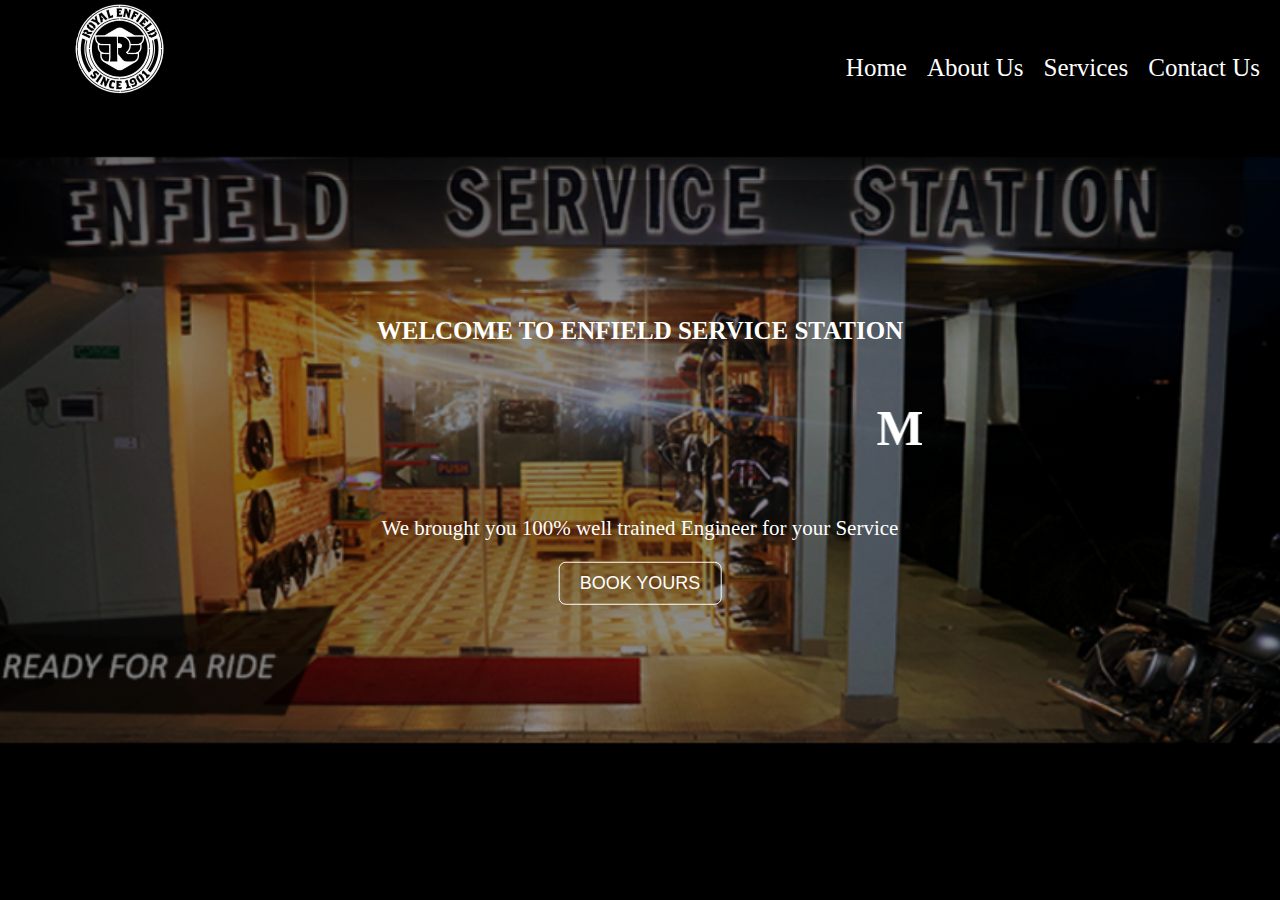
<file: index.html>
<!DOCTYPE html>
<html lang="en">
<head>
    <meta charset="UTF-8">
    <meta http-equiv="X-UA-Compatible" content="IE=edge">
    <meta name="viewport" content="width=device-width, initial-scale=1.0">
    <title>SERVICE CENTRE</title>
    <link rel="stylesheet" href="style.css">

</head>
<body>
    <div class="main">
        <div class="wrapper">
            <div class="header">
                <nav>
                    <div class="logo">
                        <img src="10.jpg" alt="">
                    </div>
                    <ul type ="none">
                        <li><a href="index.html">Home</a></li>
                        <li><a href="about.html">About Us</a></li>
                        <li><a href="services.html">Services</a></li>
                        <li><a href="contact.html">Contact Us</a></li>
                    </ul>
                </nav>
                <div class="overlay">
                    <div class="content">
                        <h2>WELCOME TO ENFIELD SERVICE STATION</h2>
                        <marquee direction="left"><H1>MY CARE MY SERVICE</H1></marquee>
                        <p>We brought you 100% well trained Engineer for your Service</p>
                        <button>BOOK YOURS</button>
                    </div>
                </div>
            </div>
        </div>
    </div>
</body>
</html>
</file>
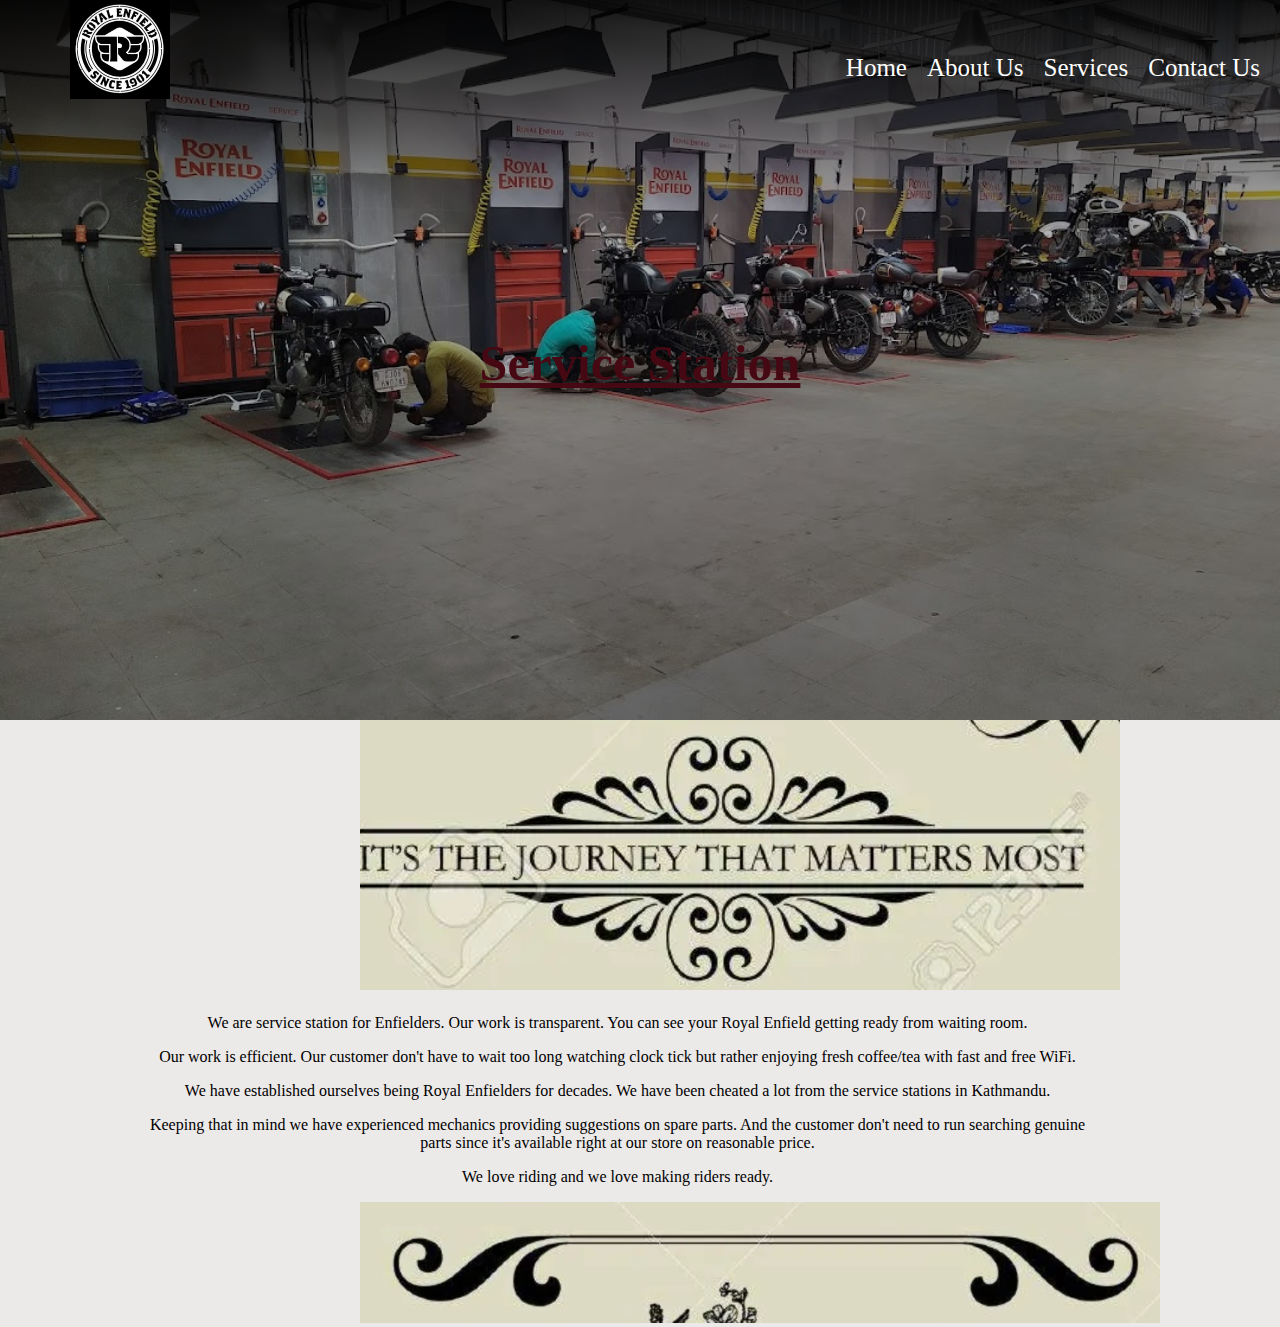
<file: about.html>
<!DOCTYPE html>
<html lang="en">
<head>
    <meta charset="UTF-8">
    <meta http-equiv="X-UA-Compatible" content="IE=edge">
    <meta name="viewport" content="width=device-width, initial-scale=1.0">
    <title>About-Service</title>
    <link rel="stylesheet" href="style.css">
    <style>
        .header{   
            background-image: linear-gradient(rgb(0,0,0,0.92),rgba(0, 0, 0, 0.28),rgba(0, 0, 0, 0.28),rgb(0,0,0,0.28))
    ,url("5.jpg");
            height: 80vh;
        }
        .name{
            text-decoration: none;
            color:rgb(70, 9, 19);
            font-size: 25px;
            margin-top: 12%;
            transition: 0.5s all ease;
            text-align: center;
            font-style:Century;
            text-decoration: underline;
        }
        .name:hover{
            color: red;
        }
        .About{ 
            text-justify:auto;
            text-align: center;
            margin-top: 20px;
            margin-left: 15vh;
            margin-right: 20vh;
            color: black;
        }
        .img{  
            max-height: 600px;
            margin-left: 40vh;
            margin-bottom: 0px;
            background-size:cover;
            max-width: 785px;
            

        }
        .pic img{
            max-width: 800px;
            max-height: 800px;
            margin-left: 40vh;
        }
    </style>
</head>
<body>
    <div class="main">
        <div class="wrapper">
            <div class="header">
                <nav>
                    <div class="logo">
                        <img src="10.jpg" alt="">
                    </div>
                    <ul type ="none">
                        <li><a href="index.html">Home</a></li>
                        <li><a href="about.html">About Us</a></li>
                        <li><a href="services.html">Services</a></li>
                        <li><a href="contact.html">Contact Us</a></li>
                    </ul>
                </nav>
                <div class="name">
                    <h1>Service Station</h1>
                </div>
                </div>
            </div>
        </div>
    </div>
    <div class="img"><img src="s2.png" alt=""></div>
    <div class="About">
        <p>We are service station for Enfielders. 
            Our work is transparent. You can see your Royal Enfield getting ready from waiting room.</p>
        <p>Our work is efficient.
             Our customer don't have to wait too long watching clock tick but rather enjoying fresh coffee/tea with fast and free WiFi.</p>
        <p>We have established ourselves being Royal Enfielders for decades.
             We have been cheated a lot from the service stations in Kathmandu.</p>
        <p>Keeping that in mind we have experienced mechanics providing suggestions on spare parts. And the customer don't
             need to run searching genuine parts since it's available right at our store on reasonable price.</p>
             <p>We love riding and we love making riders ready.</p>
              
    </div>
    <div class="pic">
        <img src="s1.png" alt="">
    </div>  
</body>
</html>
</file>
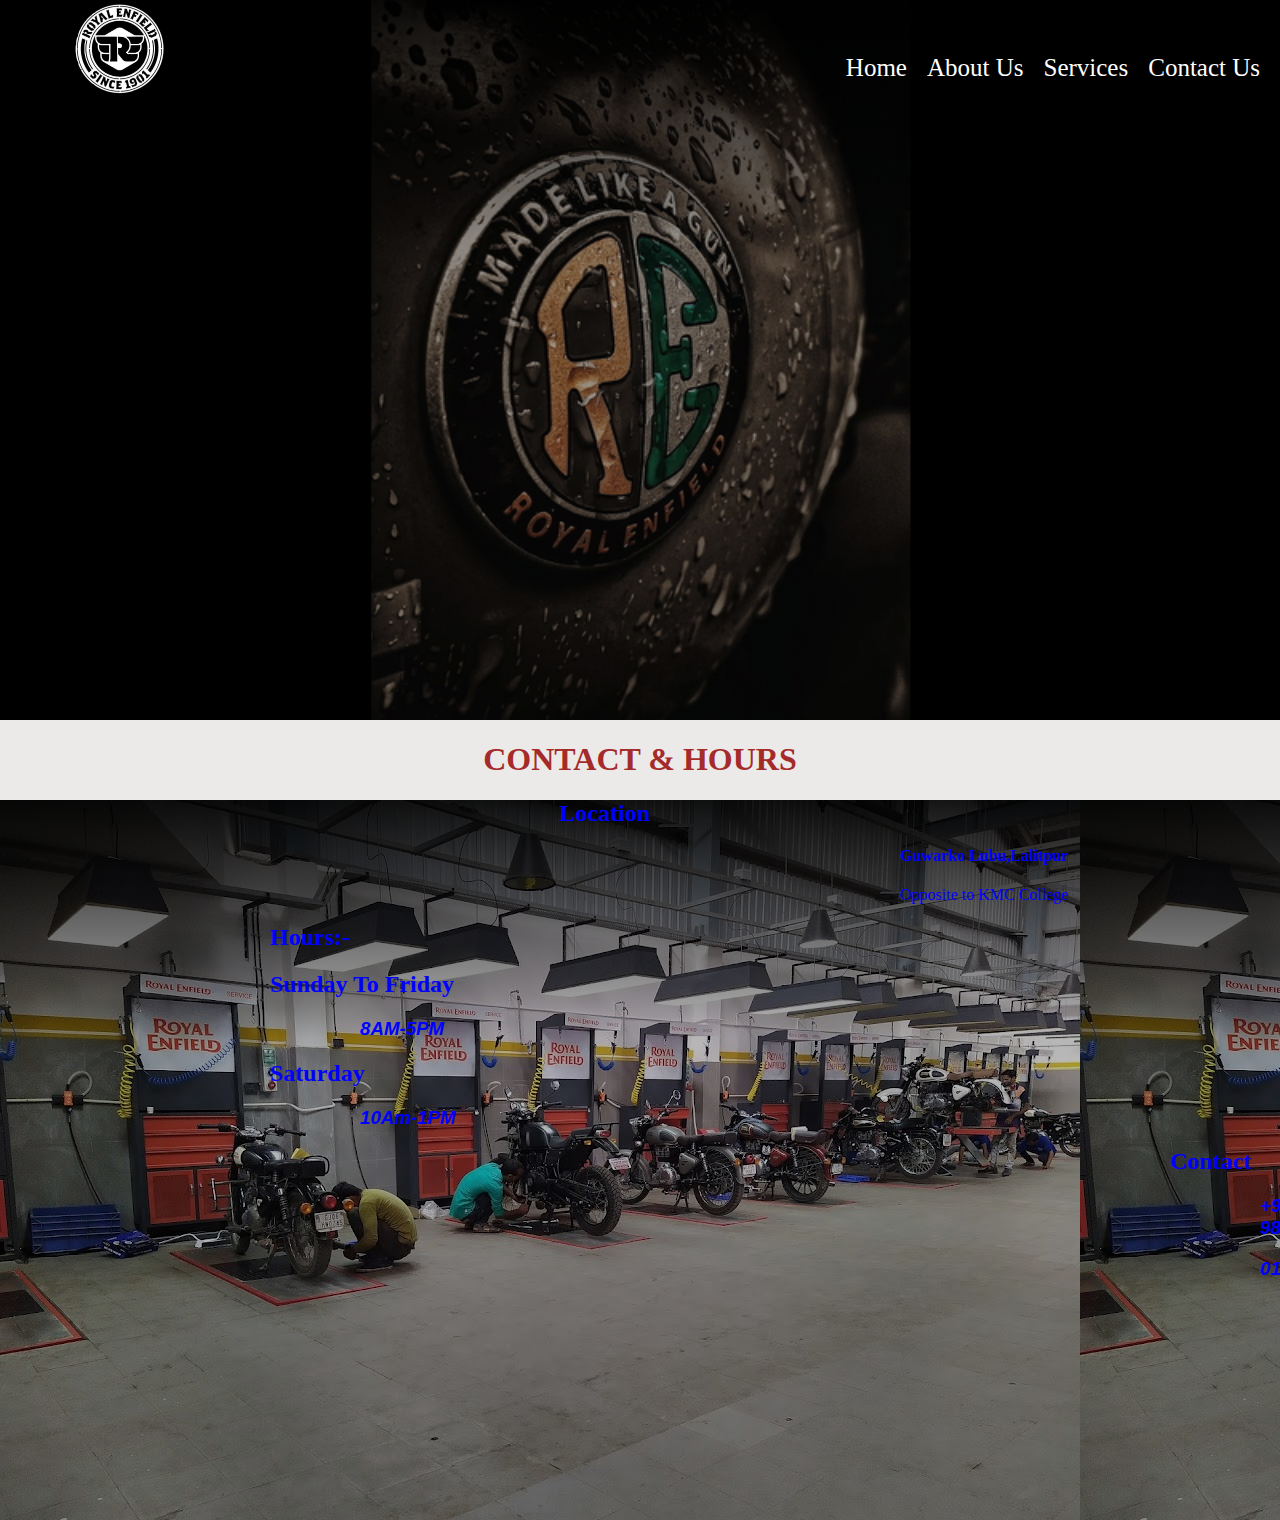
<file: contact.html>
<!DOCTYPE html>
<html lang="en">
<head>
    <meta charset="UTF-8">
    <meta http-equiv="X-UA-Compatible" content="IE=edge">
    <meta name="viewport" content="width=device-width, initial-scale=1.0">
    <title>Contact Us</title>
    <link rel="stylesheet" href="style.css">
    <style>
        .body{
            background-color:aquamarine;
        }
           .header{   
        background-image: linear-gradient(rgb(0,0,0,0.92),rgba(0, 0, 0, 0.28),rgba(0, 0, 0, 0.28),rgb(0,0,0,0.28))
        ,url("6a.jpg");
        height: 80vh;
    }
    .contact{
        text-align: center;
        color: brown;
        margin-left: 0vh;
    }
    .contant1{
        background-image: linear-gradient(rgb(0,0,0,0.92),rgba(0, 0, 0, 0.28),rgba(0, 0, 0, 0.28),rgb(0,0,0,0.28))
    ,url("5.jpg");
            height: 80vh;
    }
    .location h2{
        text-align: right;
        size: 500vh;
    }
    .location h4{
        color:blue;
        margin-left: 100vh;
        margin-top: 0vh;
    }
    .location p{
            margin-left: 100vh;
            margin-top: 0vh;   
         }
    .contant1 h2{
        margin-left: 30vh;
        margin-right: 70vh;
        color:blue;
    }
    .contant1 h3{
       margin-left: 40vh;
        font-family: sans-serif;
        font-style: italic;
        color:blue;
    }
    .contant1 p{
        color:blue;
        size: 1000vh;
    }
    .number {
        margin-left: 100vh;
            margin-top: 0vh;  
    }
    </style>
 
</head>
<body>
    <div class="main">
        <div class="wrapper">
            <div class="header">
                <nav>
                    <div class="logo">
                        <img src="10.jpg" alt="">
                    </div>
                    <ul type ="none">
                        <li><a href="index.html">Home</a></li>
                        <li><a href="about.html">About Us</a></li>
                        <li><a href="services.html">Services</a></li>
                        <li><a href="contact.html">Contact Us</a></li>
                    </ul>
                </nav>
            </div>
        </div>
    </div>
    <div class="contact">
        <h1>CONTACT & HOURS</h1>
    </div>
    <div class="contant1">
        <div class="location">
            <h2>Location</h2>
            <h4>Guwarko Lubu,Lalitpur</h4>
            <p>Opposite to KMC College</p>
        </div>
        <h2>Hours:-</h2>
        <h2>Sunday To Friday</h2>
            <h3>8AM-5PM</h3>
        <h2>Saturday</h2>
            <h3>10Am-1PM</h3>
            <div class="number">
        <h2>Contact</h2>
        <h3>+977-980000454</h3>
        <h3>01938342</h3>
    </div>
    </div>
</body>
</html>
</file>
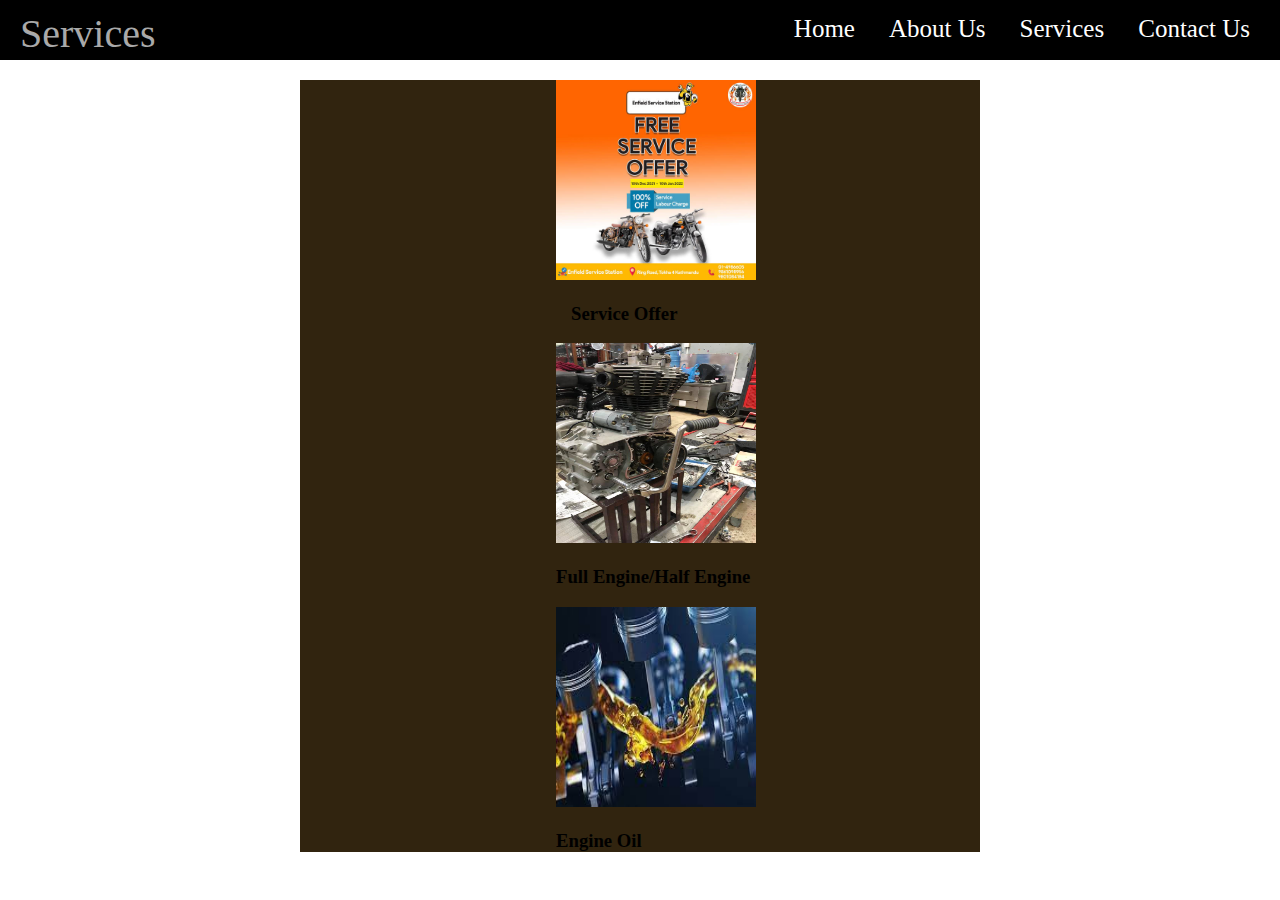
<file: services.html>
<!DOCTYPE html>
<html lang="en">
<head>
    <meta charset="UTF-8">
    <meta http-equiv="X-UA-Compatible" content="IE=edge">
    <meta name="viewport" content="width=device-width, initial-scale=1.0">
    <!-- Favicon-->
    <link rel="apple-touch-icon" sizes="180x180" href="images/favicon/apple-touch-icon.png">
    <link rel="icon" type="image/png" sizes="32x32" href="images/favicon/favicon-32x32.png">
    <link rel="icon" type="image/png" sizes="16x16" href="images/favicon/favicon-16x16.png">
    <link rel="manifest" href="images/favicon/site.webmanifest">
    <link rel="mask-icon" href="images/favicon/safari-pinned-tab.svg" color="#5bbad5">
    <meta name="msapplication-TileColor" content="#da532c">
    <meta name="theme-color" content="#ffffff">

    <link rel="preconnect" href="https://fonts.googleapis.com">
    <link rel="preconnect" href="https://fonts.gstatic.com" crossorigin>
    <link rel="preconnect" href="https://fonts.googleapis.com">
    <link rel="preconnect" href="https://fonts.gstatic.com" crossorigin>
    
    <title>Services Of Us</title>
    <style>
        body{
            margin: 0;
        } 
        #container{
            height: 60px;
            width: auto;
            background-color: black;
        }
        #logo{
            float: left;
            padding-top: 10px;
            padding-left: 20px;
            font-size: 40px;
            color: darkgray;
        }
        #nav_menu{
            float: right;
            padding-right: 15px;
            padding-top: 15px;
        }
        #nav_menu a{
            text-decoration: none;
            font-size: 25px;
            padding: 15px;
            color: white;
        }
        #nav_menu a:hover{
            color: darkslateblue;
        }
        #workplace{
            box-sizing: border-box;
            margin-top: 20px;
            margin-left: 300px;
            margin-right: 300px;
            height: auto;
            background-color: rgb(49, 36, 15);
            padding-left: 20%;
        }
        #web_dev img:hover{
            border: 2px solid black;
            box-sizing: border-box;
        }
        #web_dev h3{
            padding-left: 15px;
        }
        #app_dev img:hover{
            border: 2px solid black;
            box-sizing: border-box;
        }
        #local_dev img:hover{
            border: 2px solid black;
            box-sizing: border-box;
        }
    </style>
</head>
<body>
    <div id="container">
        <div id="logo">Services</div>
        <div id="nav_menu">
           <a href="index.html">Home</a>
           <a href="about.html">About Us</a>
           <a href="services.html">Services</a>
           <a href="contact.html">Contact Us</a>
        </div>
    </div>

    <div id="workplace">
        <div id="web_dev">
        <img src="3.jpg" height="200px" width="200px">
        <h3>Service Offer</h3>
        </div>
        <div id="app_dev">
        <img src="8.jpg" height="200px" width="200px">
        <h3>Full Engine/Half Engine</h3>
        </div>
        <div id="local_dev">
        <img src="9.jfif" height="200px" width="200px">
        <h3>Engine Oil</h3>
        </div>
    </div>
    
</body>
</html>
</file>
<file: style.css>
body{
    margin: 0px;
    padding: 0px;
    box-sizing: border-box;
    background-color: #ece9e9 ;
}

.main{
    width: 100%;
}

.header nav{
    width: 100%;
    height: 20vh;
    line-height: 15vh;
    display:flex;
    justify-content: space-between;
    
}
.logo img{
    max-width: 100px;
    max-height: 100px;
    margin-left: 70px;
}

.header nav a{
    text-decoration: none;
    color:white;
    font-size: 25px;
    transition: 0.5s all ease;
}
.header nav ul{
    margin: 0px;
    margin-right: 10px;
    border: 1px;
}
.header nav ul li{
    float: left;
    padding: 0px 10px;
    list-style: none;
}
.header nav ul li a:hover{
    color: rgb(60, 63, 60)    ;
}
.header{
    background-image: linear-gradient(rgb(0,0,0,0.92),rgba(0, 0, 0, 0.28),rgba(0, 0, 0, 0.28),rgb(0,0,0,0.28))
    ,url("44.png");
    background-position: center;
    background-size: cover;
    background-repeat: no-repeat;
    height: 100vh;   
}
.content{
    position: absolute;
    top: 50%;
    left: 50%;
    transform:translate(-50%,-50%);
    color: white;
    text-align: center;
}
.content h1{
    font-size: 50px;
}
.content h2{
    font-size: 25px;
}
.content p{
    font-size: 21px;
}
button{
    background: none;
    border: 1px solid white;
    color: white;
    font-size: 18px;
    padding: 10px 20px;
    border-radius: 7px;
    transform: 0.5s all ease;
}
button:hover{
    background: gray;
    color: black;
    cursor: pointer;
}
.overlay{  
    background: rgb(0,0,0,0.25);
    height: 80vh;
}
</file>
